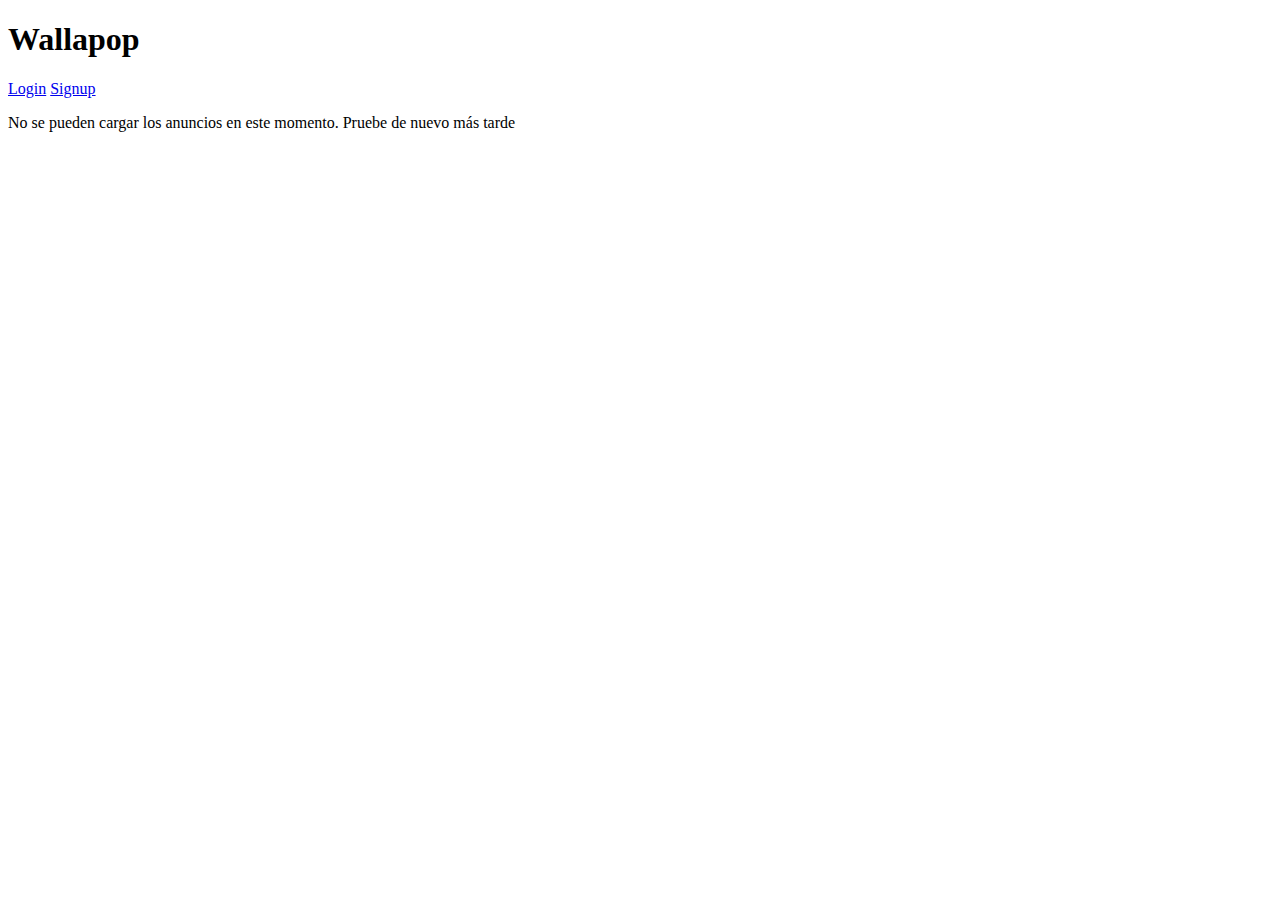
<file: index.html>
<!DOCTYPE html>
<html lang="en">

<head>
    <meta charset="UTF-8">
    <meta http-equiv="X-UA-Compatible" content="IE=edge">
    <meta name="viewport" content="width=device-width, initial-scale=1.0">
    <title>Wallapop</title>
    <link rel="stylesheet" href="./advertList/advertStyle.css">
    <link rel="stylesheet" href="./styles/spinner.css">
</head>

<body>
    <h1>Wallapop</h1>

    <section class="user-options">
        <a href="./createAdvert.html" id="createAdvertLink">Create advert</a>
        <a href="./login.html" id="loginLink">Login</a>
        <a href="./signup.html" id="signupLink">Signup</a>
    </section>
    

    <section class="notifications"></section>
    <section class="adverts-list"></section>

    <script type="module" src="./index.js"></script>
</body>

</html>
</file>
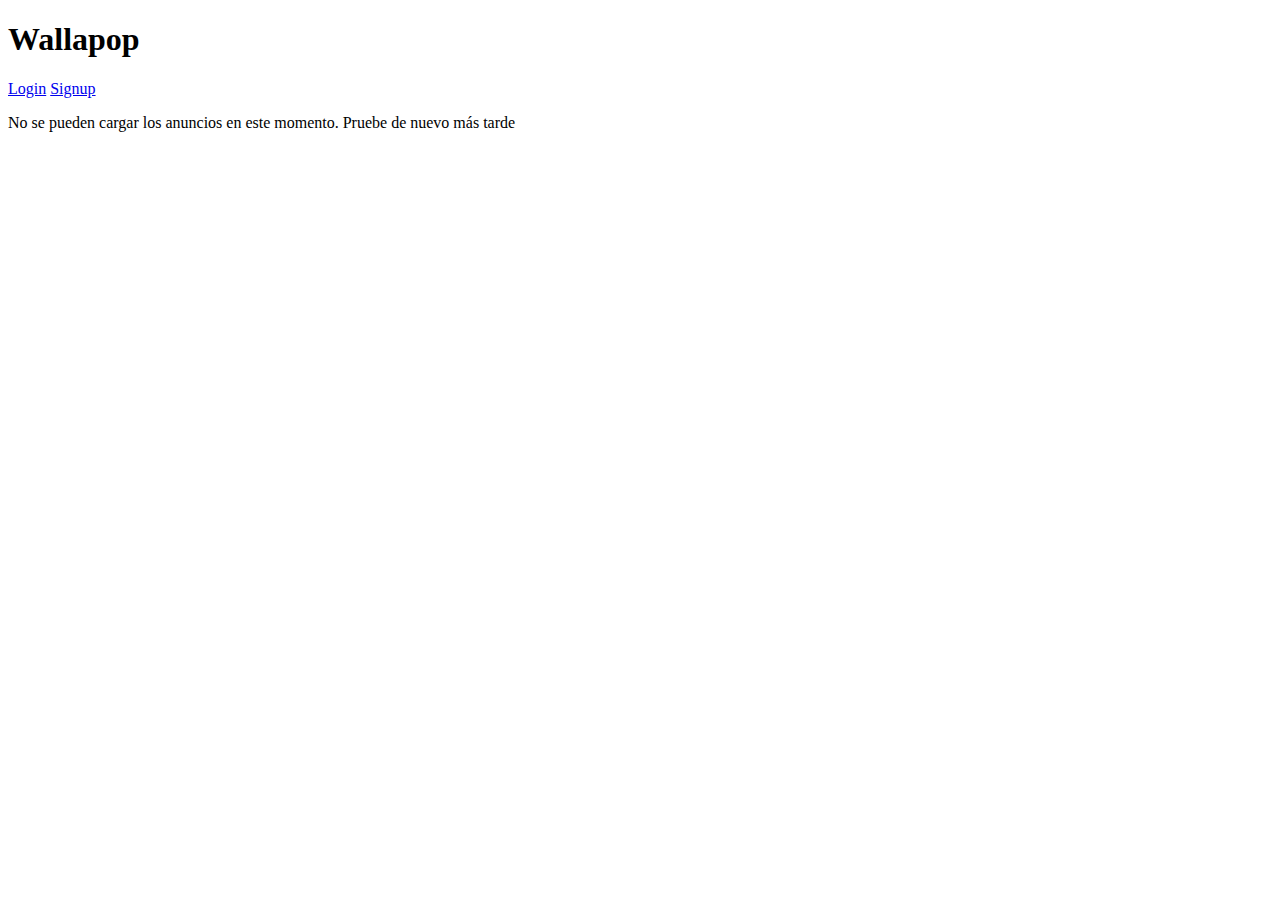
<file: advert-detail.html>
<!DOCTYPE html>
<html lang="en">
<head>
    <meta charset="UTF-8">
    <meta http-equiv="X-UA-Compatible" content="IE=edge">
    <meta name="viewport" content="width=device-width, initial-scale=1.0">
    <title>Wallapop</title>
</head>
<body>
    <h1>Anuncio detallado</h1>

    <section class="advert-detail"></section>

    <button class="delete-btn">Borrar anuncio</button>


    <script type="module" src="./advert-detail/index.js"></script>

</body>
</html>
</file>
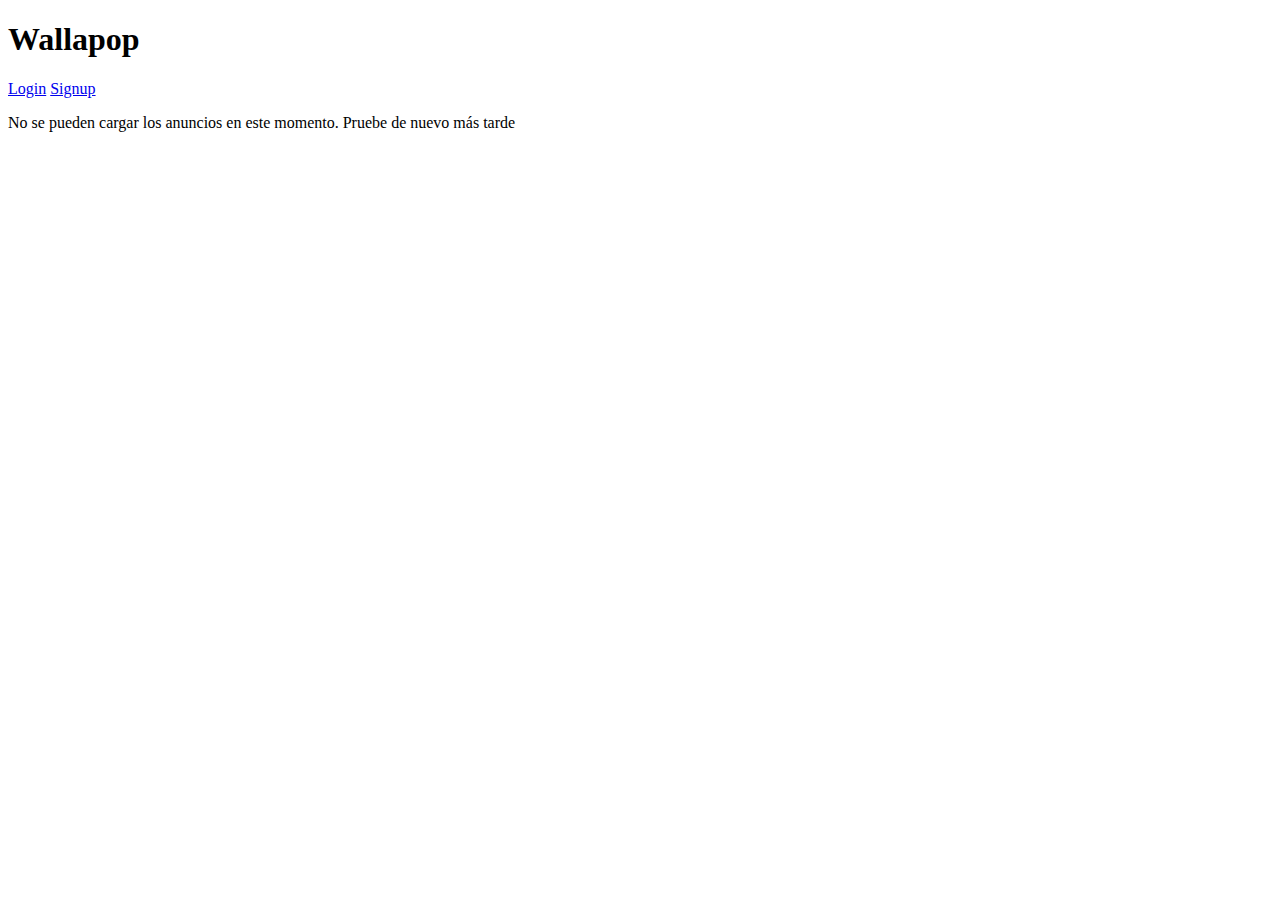
<file: advertDetail.html>
<!DOCTYPE html>
<html lang="en">
<head>
    <meta charset="UTF-8">
    <meta http-equiv="X-UA-Compatible" content="IE=edge">
    <meta name="viewport" content="width=device-width, initial-scale=1.0">
    <title>Wallapop</title>
</head>
<body>
    <h1>Anuncio detallado</h1>

    <section class="advert-detail"></section>

    <button class="delete-btn">Borrar anuncio</button>


    <script type="module" src="./advertDetail/index.js"></script>

</body>
</html>
</file>
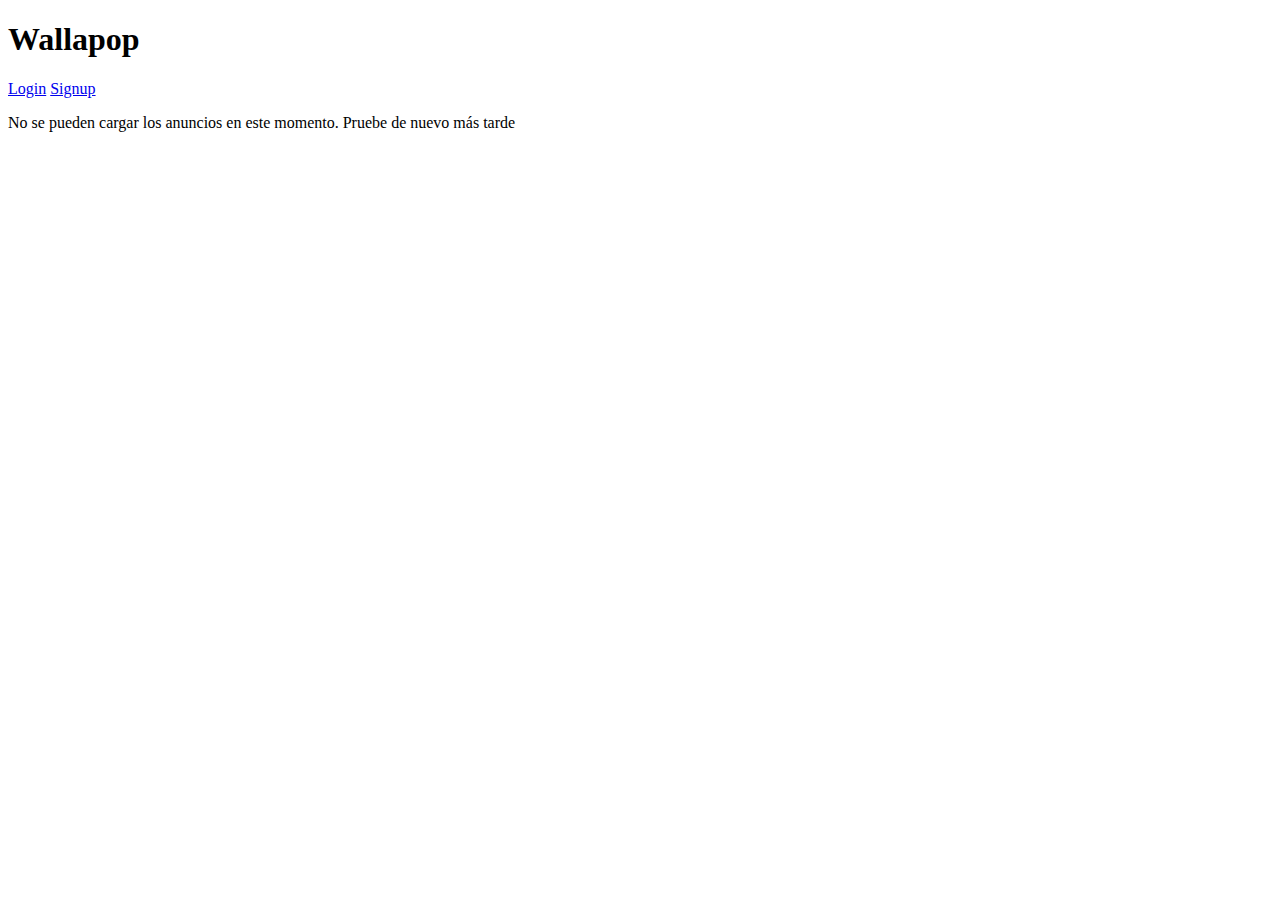
<file: create-advert.html>
<!DOCTYPE html>
<html lang="en">

<head>
    <meta charset="UTF-8">
    <meta http-equiv="X-UA-Compatible" content="IE=edge">
    <meta name="viewport" content="width=device-width, initial-scale=1.0">
    <link rel="stylesheet" href="styles/create-advert.css">
    <title>New Advert</title>
</head>

<body>
    <h1>Añade tu anuncio</h1>

    <section class="notifications"></section>

    <form id="createAdvertForm">
        <div>
          <input type="text" name="nombre" id="nombre" placeholder="Nombre" required>
        </div>
      
        <div>
          <textarea name="descripcion" id="descripcion" cols="30" rows="10" required placeholder="Descripcion"></textarea>
        </div>
      
        <div>
          <select name="tipo" id="tipo" required>
            <option value="compra">Compra</option>
            <option value="venta">Venta</option>
          </select>
        </div>
      
        <div>
          <input type="text" name="precio" id="precio" placeholder="Precio" required>
        </div>
      
        <div>
          <input type="text" name="imagen" id="imagen" placeholder="Imagen">
        </div>
      
        <button type="submit">Crear anuncio</button>
      </form>
      


    <script type="module" src="./create-advert/index.js"></script>
</body>
</html>
</file>
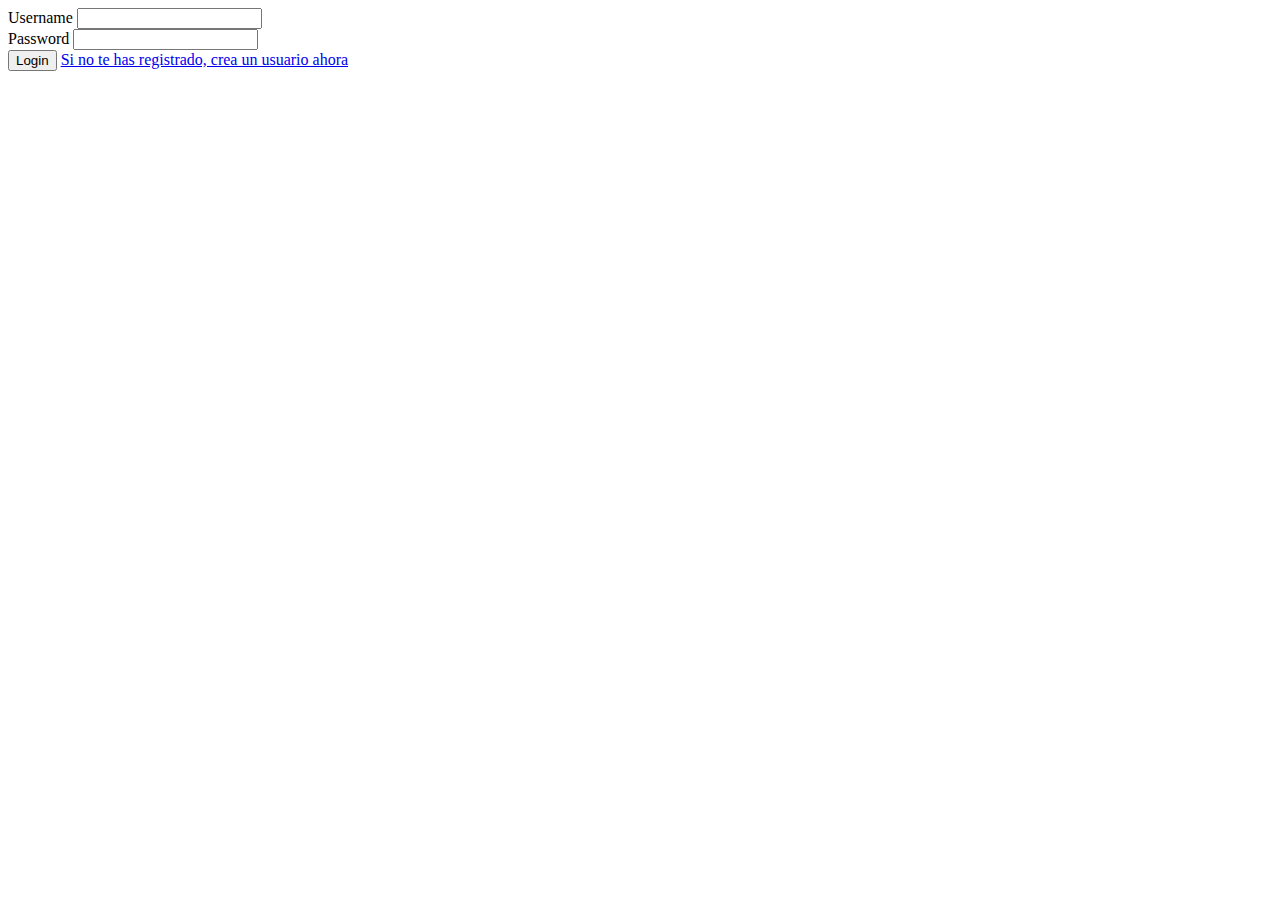
<file: login.html>
<!DOCTYPE html>
<html lang="en">
<head>
    <meta charset="UTF-8">
    <meta http-equiv="X-UA-Compatible" content="IE=edge">
    <meta name="viewport" content="width=device-width, initial-scale=1.0">
    <title>Login</title>
</head>
<body>
    <section class="notifications"></section>

    <form id="logUser">
      <label for="username">Username</label>
      <input type="username" name="username" id="username" required>
      <br>
  
      <label for="password">Password</label>
      <input type="password" name="password" id="password" minlength="6" required>
      <br>
  
      <button type="submit">Login</button>
      <a href="./signup.html">Si no te has registrado, crea un usuario ahora</a>
    </form>
  
    <script type="module" src="./login/index.js"></script>
</body>
</html>
</file>
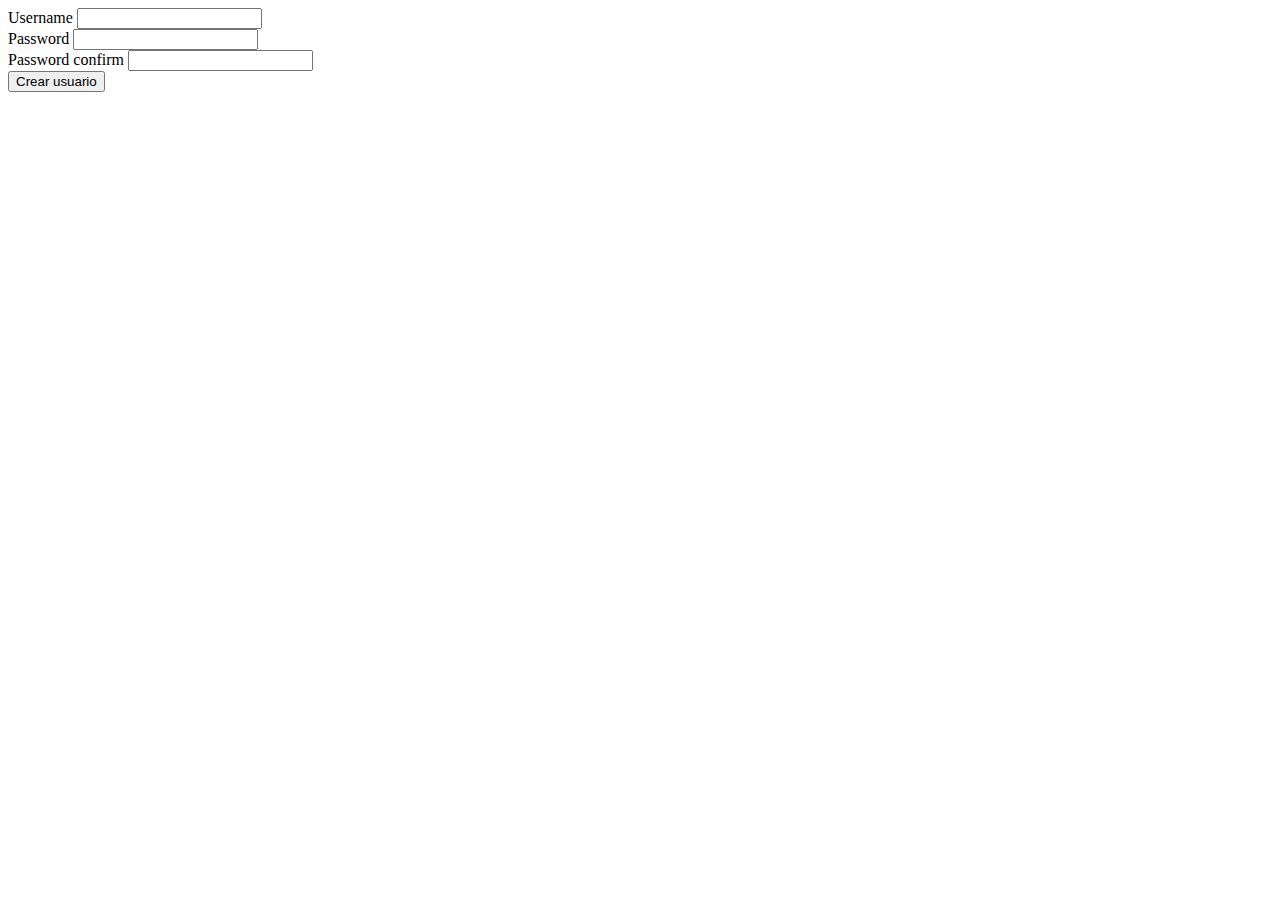
<file: signup.html>
<!DOCTYPE html>
<html lang="en">

<head>
    <meta charset="UTF-8">
    <meta http-equiv="X-UA-Compatible" content="IE=edge">
    <meta name="viewport" content="width=device-width, initial-scale=1.0">
    <title>Sign up</title>
</head>

<body>
    <section class="notifications"></section>
    
    <form id="createUser">
        <label for="username">Username</label>
        <input type="username" name="username" id="username" required>
        <br>

        <label for="password">Password</label>
        <input type="password" name="password" id="password" minlength="6" required>
        <br>

        <label for="passwordConfirm">Password confirm</label>
        <input type="password" name="password-confirm" id="passwordConfirm" minlength="6" required>
        <br>

        <button type="submit">Crear usuario</button>
    </form>

    <script type="module" src="./signup/index.js"></script>
</body>

</html>
</file>
<file: advertList/advertStyle.css>
.advert {
    border: solid 1px lightgray;
    border-radius: 10px;
    margin-bottom: 1rem;
    padding: 0.5rem;
}
  
  .advert img {
    width: 50px;
    height: 50px;
  }
</file>
<file: styles/spinner.css>
.spinner {
    width: 36px;
    height: 36px;
    border: 5px solid rgba(0, 0, 0, 0.3);
    border-radius: 50%;
    border-left-color: #7d47ff;
}

.spinner {
    width: 36px;
    height: 36px;
    border: 5px solid rgba(0, 0, 0, 0.3);
    border-radius: 50%;
    border-left-color: #7d47ff;

    animation: spin 1s ease infinite;
}

@keyframes spin {
    0% {
        transform: rotate(0deg);
    }

    100% {
        transform: rotate(360deg);
    }
}
</file>
<file: styles/create-advert.css>
form div {
    display: block;
    margin-bottom: 10px;
    
  }
</file>
